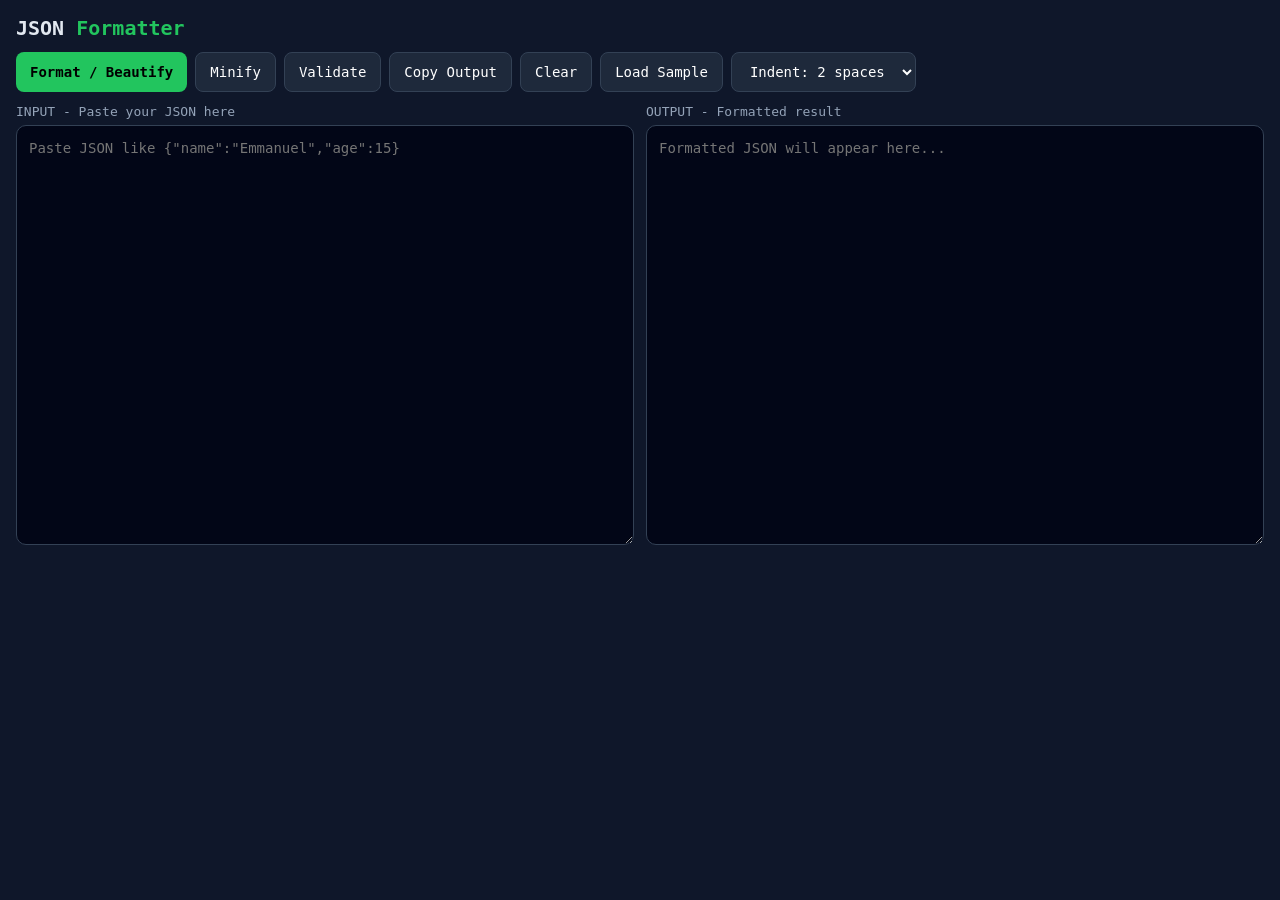
<file: index.html>
<!DOCTYPE html>
<html lang="en">
<head>
<meta charset="UTF-8">
<meta name="viewport" content="width=device-width, initial-scale=1.0">
<title>JSON Formatter</title>
<link rel="stylesheet" href="style.css">
</head>
<body>
<h1>JSON <span>Formatter</span></h1>

<div class="controls">
  <button class="primary" onclick="formatJSON()">Format / Beautify</button>
  <button onclick="minifyJSON()">Minify</button>
  <button onclick="validateJSON()">Validate</button>
  <button onclick="copyOutput()">Copy Output</button>
  <button onclick="clearAll()">Clear</button>
  <button onclick="loadSample()">Load Sample</button>
  <select id="indent">
    <option value="2">Indent: 2 spaces</option>
    <option value="4">Indent: 4 spaces</option>
    <option value="tab">Indent: Tab</option>
  </select>
</div>

<div class="grid">
  <div>
    <label>INPUT - Paste your JSON here</label>
    <textarea id="input" placeholder='Paste JSON like {"name":"Emmanuel","age":15}'></textarea>
  </div>
  <div>
    <label>OUTPUT - Formatted result</label>
    <textarea id="output" readonly placeholder="Formatted JSON will appear here..."></textarea>
  </div>
</div>

<div id="status"></div>
<div class="stats" id="stats"></div>

<script src="main.js"></script>

</body>
</html>
</file>
<file: style.css>
* { box-sizing: border-box; font-family: monospace; }
  body { margin: 0; background: #0f172a; color: #e2e8f0; padding: 16px; }
  h1 { font-size: 20px; margin: 0 0 12px 0; }
  h1 span { color: #22c55e; }
  .controls { display: flex; flex-wrap: wrap; gap: 8px; margin-bottom: 12px; }
  button, select { background: #1e293b; color: white; border: 1px solid #334155; padding: 10px 14px; border-radius: 8px; cursor: pointer; font-size: 14px; }
  button.primary { background: #22c55e; color: #000; font-weight: bold; border: none; }
  button:active { transform: scale(0.97); }
  .grid { display: grid; grid-template-columns: 1fr 1fr; gap: 12px; }
  @media (max-width: 700px) { .grid { grid-template-columns: 1fr; } }
  label { font-size: 13px; color: #94a3b8; display: block; margin-bottom: 6px; }
  textarea { width: 100%; height: 420px; background: #020617; color: #e2e8f0; border: 1px solid #334155; border-radius: 10px; padding: 12px; font-size: 14px; line-height: 1.5; resize: vertical; outline: none; }
  textarea:focus { border-color: #22c55e; }
  #status { margin-top: 12px; padding: 10px 12px; border-radius: 8px; font-size: 14px; display: none; }
  #status.error { display: block; background: #7f1d1d; color: #fecaca; }
  #status.success { display: block; background: #14532d; color: #bbf7d0; }
  .stats { font-size: 12px; color: #94a3b8; margin-top: 8px; }
</file>
